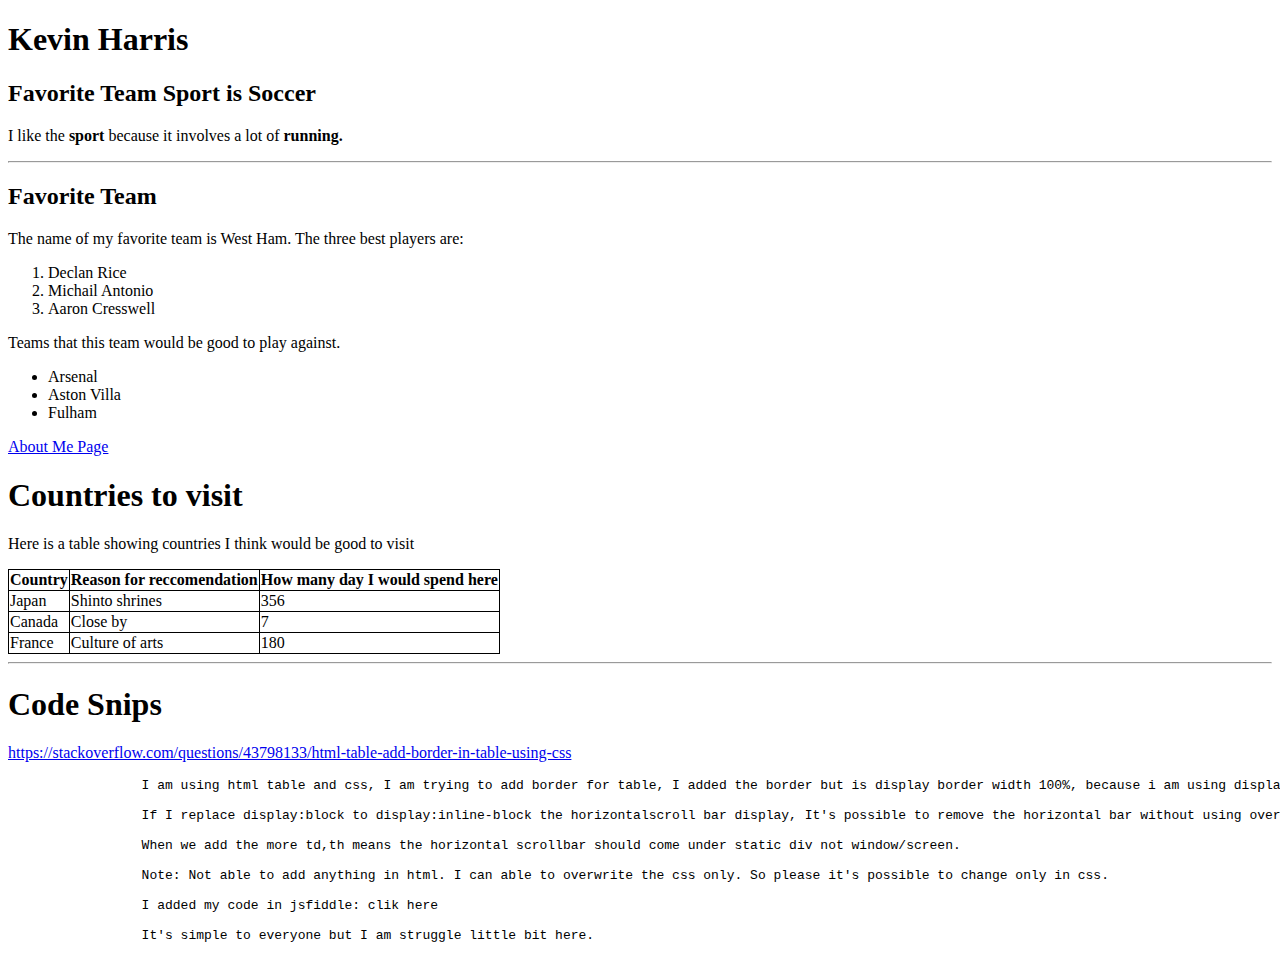
<file: index.html>
<!DOCTYPE html>
<html>
    <head>
        <title>assignment 3</title>
        <link rel="stylesheet" href="style.css">
    </head>

    <body>
        <h1>Kevin Harris</h1>
        <h2>Favorite Team Sport is Soccer</h2>
        <p>I like the <b>sport</b> because it involves a lot of <b>running.</b></p>
        <hr>
        <h2>Favorite Team</h2>
        <p>The name of my favorite team is West Ham. The three best players are:</p>
        <ol>
            <li>Declan Rice</li>
            <li>Michail Antonio</li>
            <li>Aaron Cresswell</li>
        </ol>
        <p>Teams that this team would be good to play against.</p>
        <ul>
            <li>Arsenal</li>
            <li>Aston Villa</li>
            <li>Fulham</li>
        </ul>

        <a href="aboutme.html">About Me Page</a>

        <h1>Countries to visit</h1>
        <p>Here is a table showing countries I think would be good to visit</p>
        <table >
            <tr>
                <th>Country</th>
                <th>Reason for reccomendation</th>
                <th>How many day I would spend here</th>
            </tr>
            <tr>
                <td>Japan</td>
                <td>Shinto shrines</td>
                <td>356</td>
            </tr>
            <tr>
                <td>Canada</td>
                <td>Close by</td>
                <td>7</td>
            </tr>
            <tr>
                <td>France</td>
                <td>Culture of arts</td>
                <td>180</td>
            </tr>

        </table>

        <hr>
        <h1>Code Snips</h1>
        <a href="https://stackoverflow.com/questions/43798133/html-table-add-border-in-table-using-css">https://stackoverflow.com/questions/43798133/html-table-add-border-in-table-using-css</a>
        <blockquote cite="https://stackoverflow.com/questions/43798133/html-table-add-border-in-table-using-css"><pre>
            I am using html table and css, I am trying to add border for table, I added the border but is display border width 100%, because i am using display:block;

            If I replace display:block to display:inline-block the horizontalscroll bar display, It's possible to remove the horizontal bar without using overflow-x:hidden
            
            When we add the more td,th means the horizontal scrollbar should come under static div not window/screen.
            
            Note: Not able to add anything in html. I can able to overwrite the css only. So please it's possible to change only in css.
            
            I added my code in jsfiddle: clik here
            
            It's simple to everyone but I am struggle little bit here.
        </pre></blockquote>


    </body>

</html>
</file>
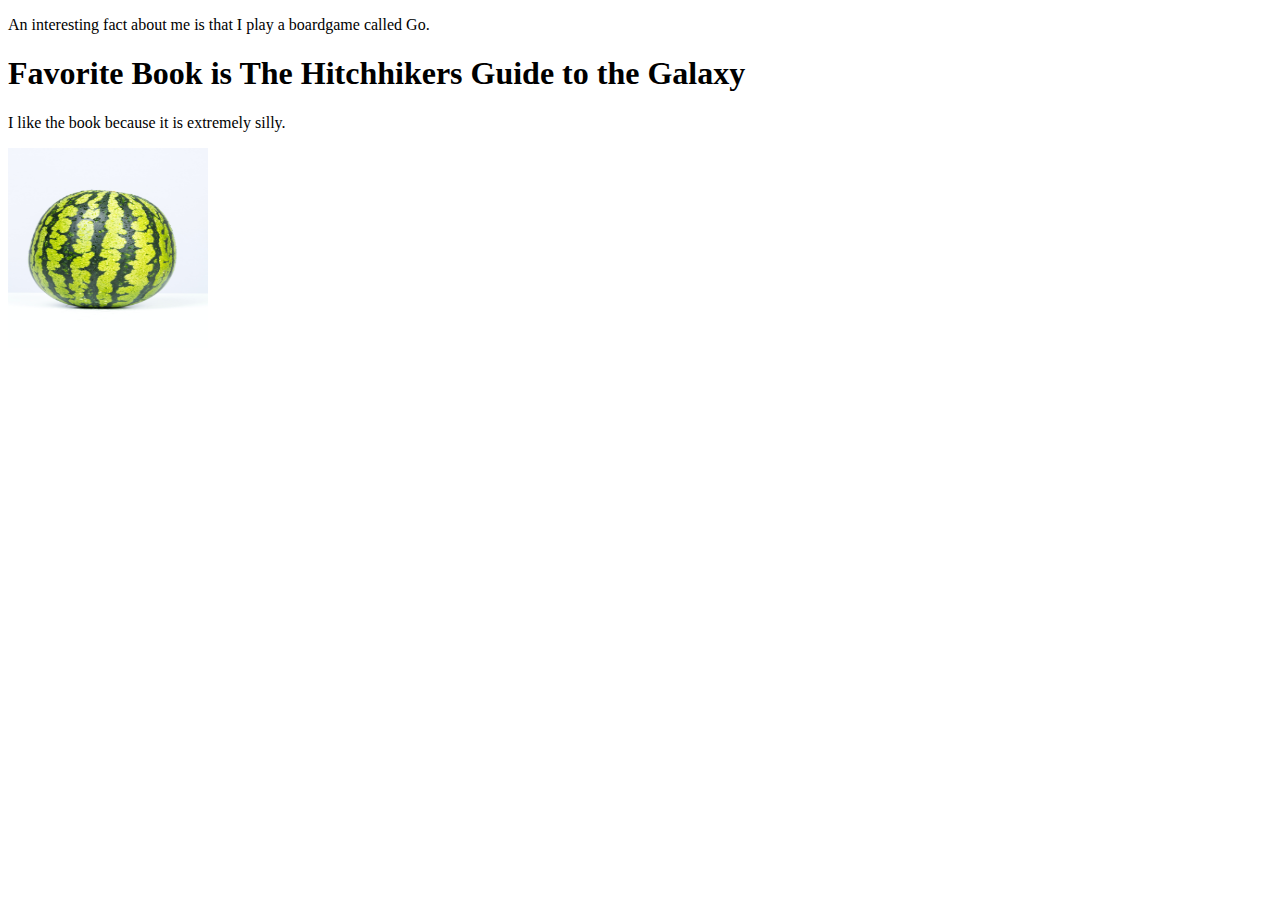
<file: aboutme.html>
<!DOCTYPE html>
<html>

    <head>

    </head>

    <body>
        <p>An interesting fact about me is that I play a boardgame called Go.</p>
        <h1>Favorite Book is The Hitchhikers Guide to the Galaxy</h1>
        <p>I like the book because it is extremely silly.</p>

        <img src = "watermelon.jpg" height="200px" width="200px" alt="Ship in shape of watermelon">
    </body>

</html>
</file>
<file: style.css>
table, th,tr,td {
    border: 1px solid black;
    border-collapse:collapse;
}
</file>
